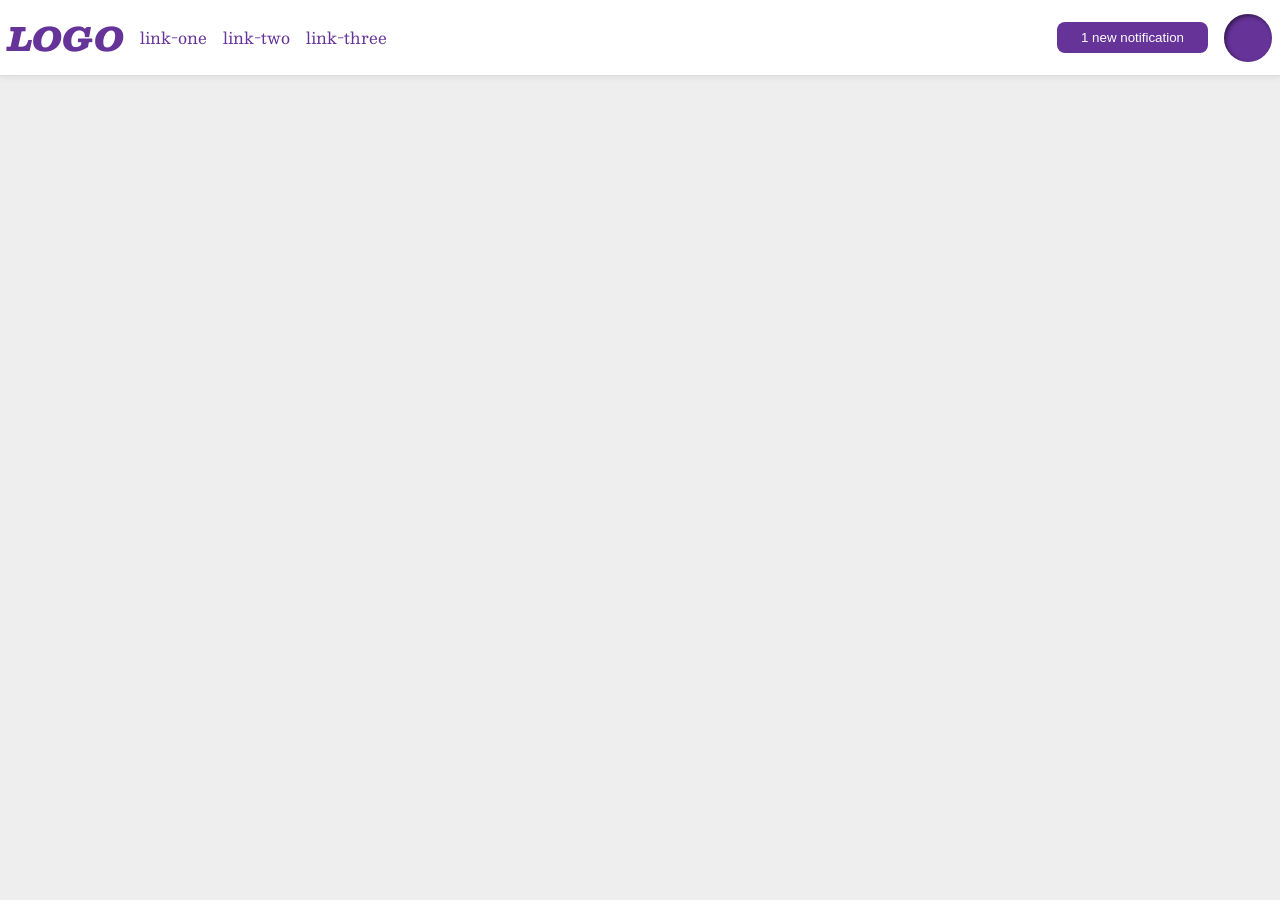
<file: foundations/flex/03-flex-header-2/index.html>
<!DOCTYPE html>
<html lang="en">
  <head>
    <meta charset="UTF-8">
    <meta http-equiv="X-UA-Compatible" content="IE=edge">
    <meta name="viewport" content="width=device-width, initial-scale=1.0">
    <title>Flex Header 2</title>
    <link rel="stylesheet" href="style.css">
  </head>
  <body>
    <div class="header">
      <div class="left-side">
        <div class="logo">
          LOGO
        </div>
        <ul class="links">
          <li><a href="https://google.com">link-one</a></li>
          <li><a href="https://google.com">link-two</a></li>
          <li><a href="https://google.com">link-three</a></li>
        </ul>
      </div>
      <div class="right-side">
        <button class="notifications">
          1 new notification
        </button>
        <div class="profile-image"></div>
      </div>
    </div>
  </body>
</html>
</file>
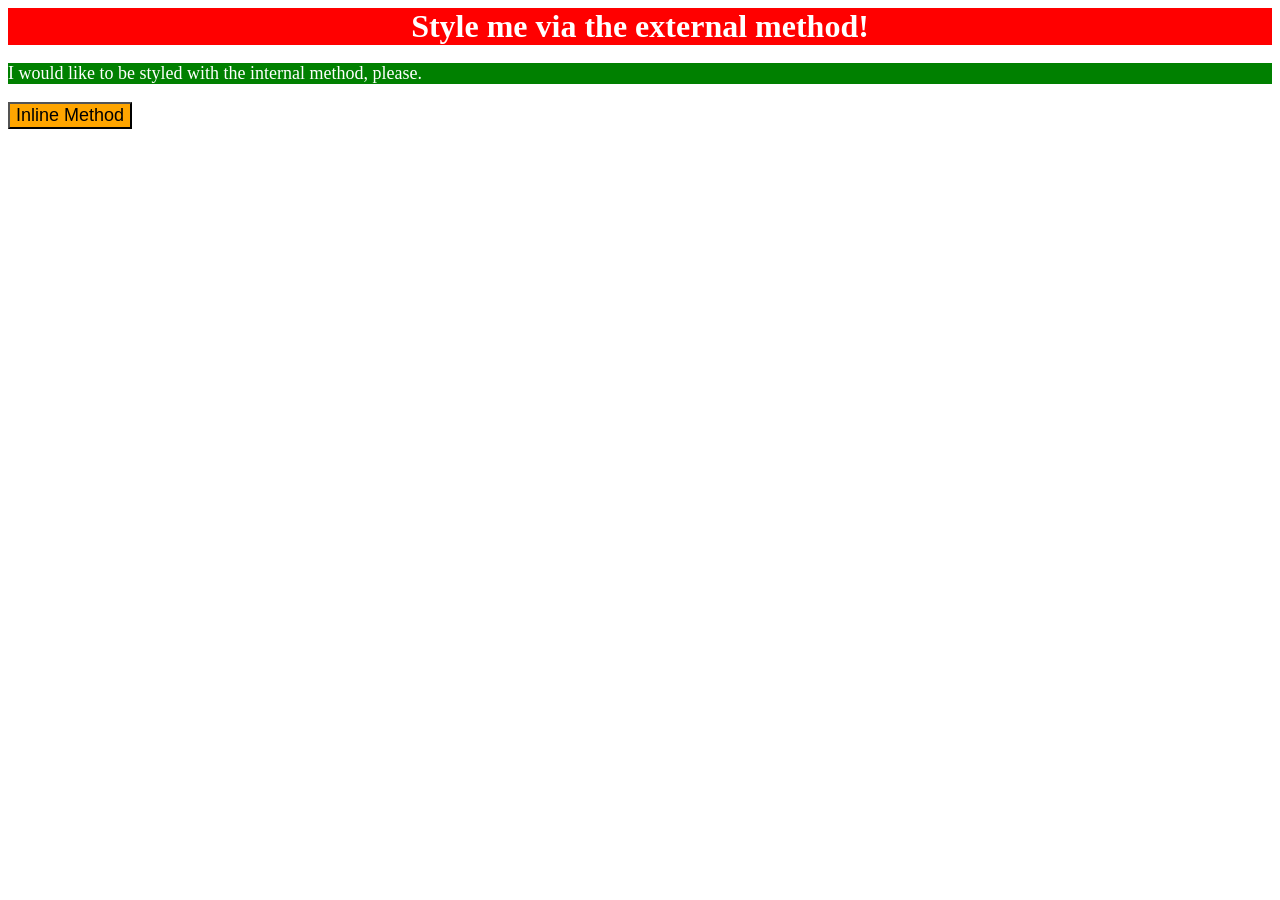
<file: foundations/intro-to-css/01-css-methods/index.html>
<!DOCTYPE html>
<html lang="en">
  <head>
    <meta charset="UTF-8">
    <meta http-equiv="X-UA-Compatible" content="IE=edge">
    <meta name="viewport" content="width=device-width, initial-scale=1.0">
    <title>Methods for Adding CSS</title>
    <link rel="stylesheet" href="css/style.css">
    <style>
      p {
        background-color: green;
        color: white;
        font-size: 18px;
      }
    </style>
  </head>
  <body>
    <div>Style me via the external method!</div>
    <p>I would like to be styled with the internal method, please.</p>
    <button style="background-color: orange; font-size: 18px;">Inline Method</button>
  </body>
</html>
</file>
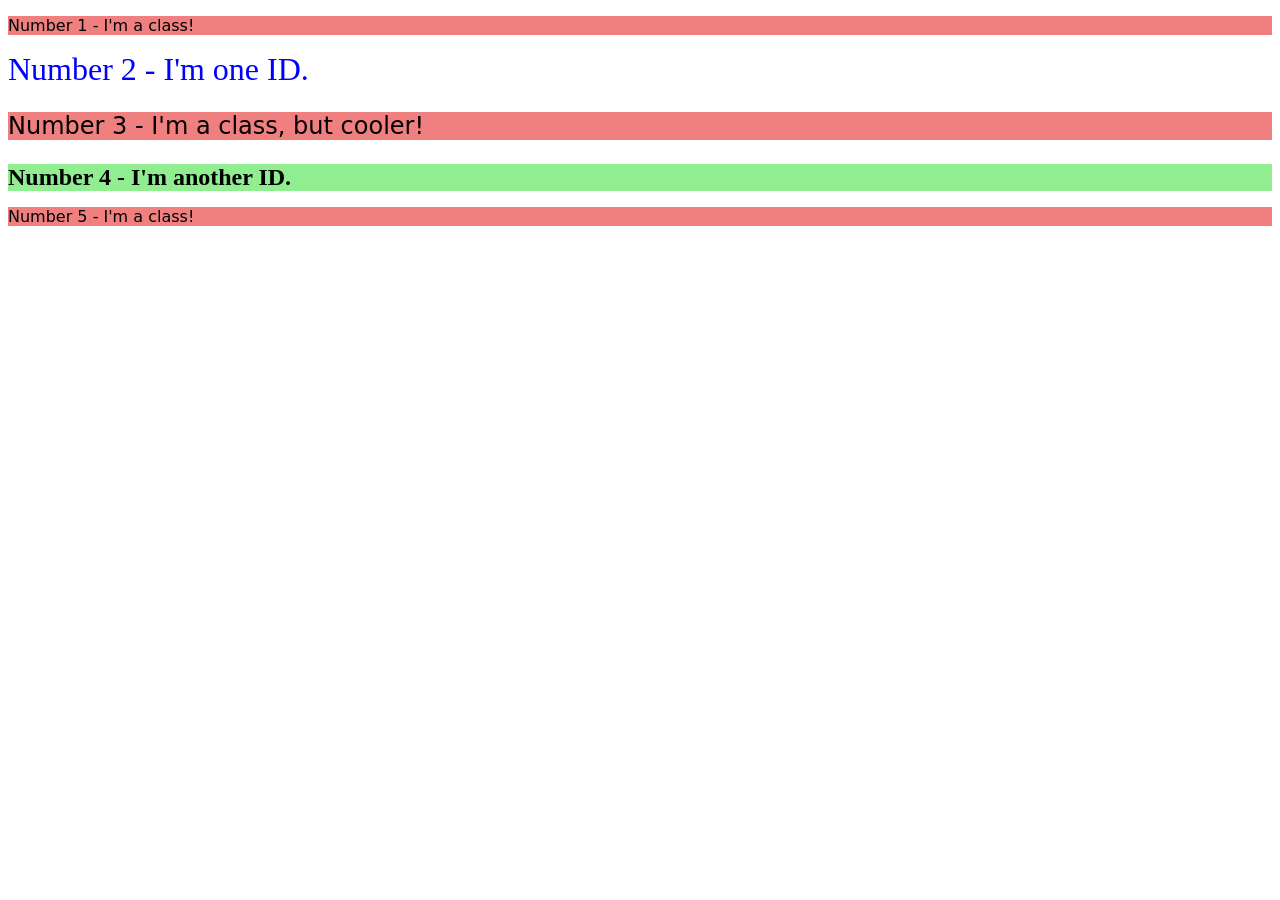
<file: foundations/intro-to-css/02-class-id-selectors/index.html>
<!DOCTYPE html>
<html lang="en">
  <head>
    <meta charset="UTF-8">
    <meta http-equiv="X-UA-Compatible" content="IE=edge">
    <meta name="viewport" content="width=device-width, initial-scale=1.0">
    <title>Class and ID Selectors</title>
    <link rel="stylesheet" href="style.css">
  </head>
  <body>
    <p class="odd">Number 1 - I'm a class!</p>
    <div id="no-2">Number 2 - I'm one ID.</div>
    <p class="odd cooler">Number 3 - I'm a class, but cooler!</p>
    <div id="no-4">Number 4 - I'm another ID.</div>
    <p class="odd">Number 5 - I'm a class!</p>
  </body>
</html>
</file>
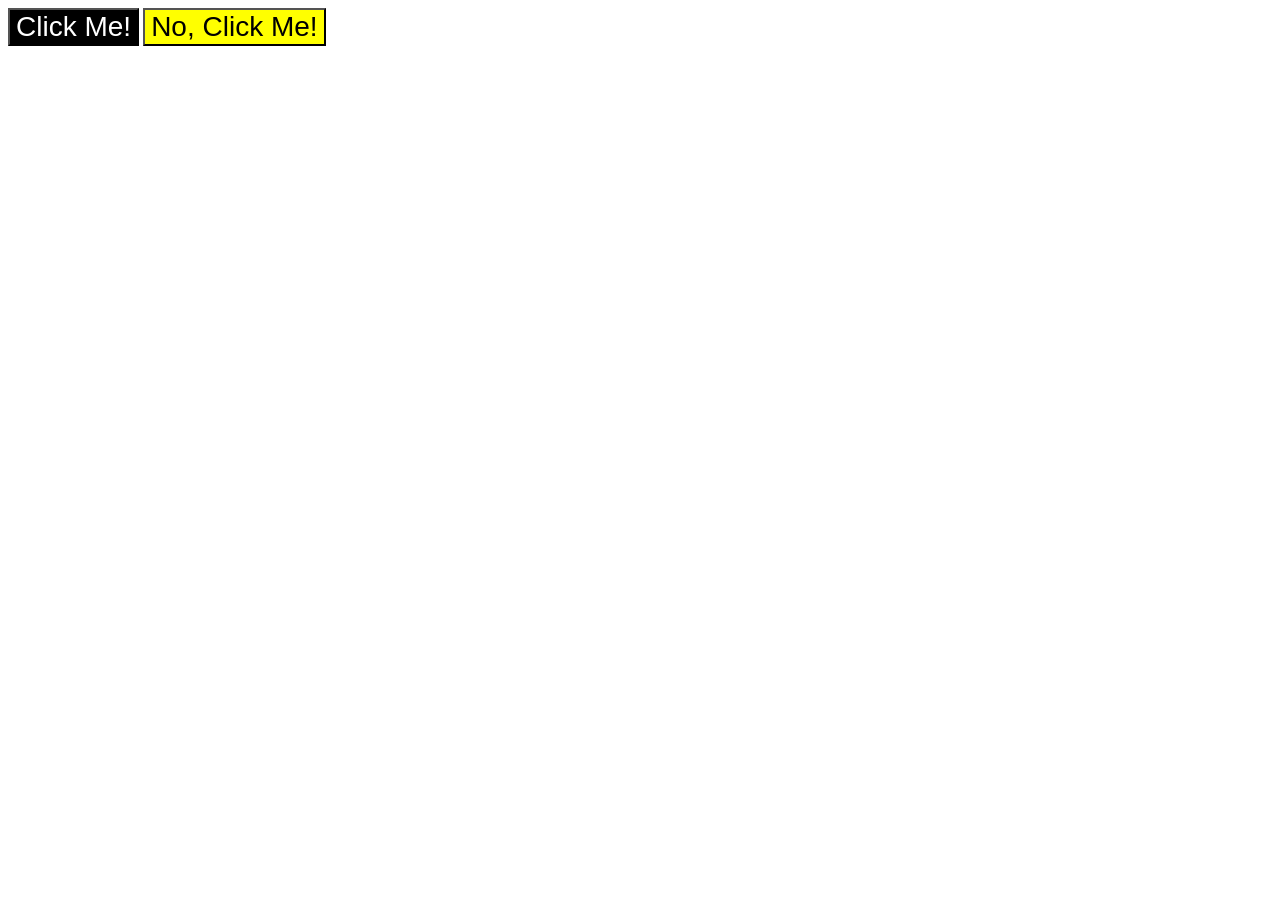
<file: foundations/intro-to-css/03-grouping-selectors/index.html>
<!DOCTYPE html>
<html lang="en">
  <head>
    <meta charset="UTF-8">
    <meta http-equiv="X-UA-Compatible" content="IE=edge">
    <meta name="viewport" content="width=device-width, initial-scale=1.0">
    <title>Grouping Selectors</title>
    <link rel="stylesheet" href="style.css">
  </head>
  <body>
    <button class="button1">Click Me!</button>
    <button class="button2">No, Click Me!</button>
  </body>
</html>
</file>
<file: foundations/flex/03-flex-header-2/style.css>
/* this is some magical font-importing.  
you'll learn about it later. */
@import url('https://fonts.googleapis.com/css2?family=Besley:ital,wght@0,400;1,900&display=swap');

body {
  margin: 0;
  background: #eee;
  font-family: Besley, serif;
}

.header {
  background: white;
  border-bottom: 1px solid #ddd;
  box-shadow: 0 0 8px rgba(0,0,0,.1);
  display: flex;
  justify-content: space-between;
  padding: 8px;
}

.left-side, .right-side {
  display: flex;
  align-items: center;
  gap: 16px;
}

.profile-image {
  background: rebeccapurple;
  box-shadow: inset 2px 2px 4px rgba(0,0,0,.5);
  border-radius: 50%;
  width: 48px;
  height: 48px;
}

.logo {
  color: rebeccapurple;
  font-size: 32px;
  font-weight: 900;
  font-style: italic;
}

button {
  border: none;
  border-radius: 8px;
  background: rebeccapurple;
  color: white;
  padding: 8px 24px;
}

a {
  /* this removes the line under our links */
  text-decoration: none;
  color: rebeccapurple;
}

ul {
  list-style-type: none;
  display: flex;
  gap: 16px;
  padding: 0px;
}
</file>
<file: foundations/intro-to-css/01-css-methods/css/style.css>
div {
    background-color: red;
    color: white;
    font-size: 32px;
    text-align: center;
    font-weight: bold;
}
</file>
<file: foundations/intro-to-css/02-class-id-selectors/style.css>
/* Add CSS Styling */
.odd {
    background-color: lightcoral;
    font-family: 'Verdana', 'DejaVu Sans', sans-serif;
}

.cooler {
    font-size: 24px;
}

#no-2 {
    color: blue;
    font-size: 32px;
}

#no-4 {
    background-color: lightgreen;
    font-size: 24px;
    font-weight: bold;
}
</file>
<file: foundations/intro-to-css/03-grouping-selectors/style.css>
/* Add CSS Styling */
.button1, .button2 {
    font-size: 28px;
    font-family: 'Helvetica', 'Times New Roman', sans-serif;
}

.button1 {
    background-color: black;
    color: white;
}

.button2 {
    background-color: yellow;
}
</file>
